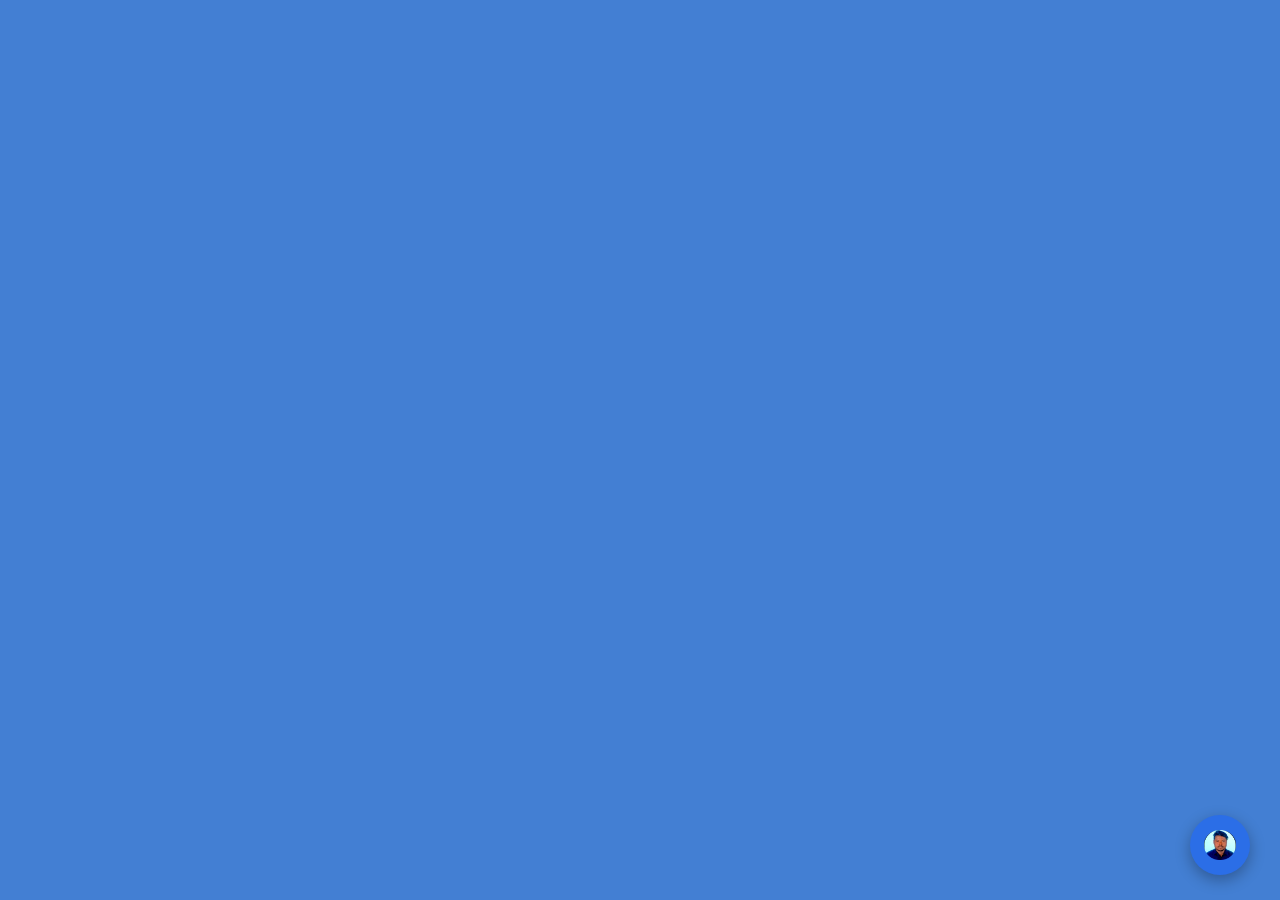
<file: templates/index.html>
<!DOCTYPE html>
<html lang="en">
<head>

<meta charset="UTF-8">
<meta name="viewport" content="width=device-width, initial-scale=1.0">

<title>Viyona Chatbot</title>

<link rel="stylesheet" href="/static/style.css">

</head>

<body>

<div id="chatbot-icon">
<img src="/static/logo.png">
</div>

<div id="chatbox">

<!-- Header -->

<div class="chat-header">

<div class="header-left">
<img src="/static/logo1.jpg">
<div>
<div class="bot-title">Viyona Bot</div>
<div class="reply-time">Usual reply time: 2-3 minutes</div>
</div>
</div>

<div class="header-actions">
    <span id="close-chat" title="Close">✕</span>
</div>

</div>

<!-- Chat messages (includes integrated options now) -->
<div id="messages"></div>

<!-- Input -->

<div class="chat-input">

<input type="text" id="user-input" placeholder="Type your message...">

<button id="send-btn">Send</button>

</div>

</div>

<script src="/static/script.js"></script>

</body>
</html>
</file>
<file: static/style.css>
body{
font-family:Arial;
background:#437fd3;
margin:0;
}

#chatbot-icon{
position:fixed;
bottom:25px;
right:30px;
width:60px;
height:60px;
background:#2b6ee7;
border-radius:50%;
display:flex;
align-items:center;
justify-content:center;
cursor:pointer;
box-shadow:0 5px 15px rgba(0,0,0,0.3);
}

#chatbot-icon img{
width:32px;
}

#chatbox{
position:fixed;
bottom:20px;
right:20px;
width:350px;
height:600px;
background:white;
border-radius:14px;
display:none;
flex-direction:column;
box-shadow:0 10px 30px rgba(0,0,0,0.3);
overflow:hidden;
}

/* HEADER */

.chat-header{
    background: #2b6ee7;
    color: white;
    padding: 15px 20px;
    display: flex;
    justify-content: space-between;
    align-items: center;
    border-bottom: 1px solid rgba(0,0,0,0.1);
}

.header-left{
display:flex;
align-items:center;
}

.header-left img{
width:36px;
margin-right:10px;
}

.bot-title{
font-weight:bold;
}

.reply-time{
font-size:12px;
opacity:0.8;
}

.header-actions{
font-size:20px;
cursor:pointer;
}

/* CHAT AREA */

#messages{
flex:1;
padding:15px;
overflow-y:auto;
background:#f6f6f6;
}

/* MESSAGE */

.message{
margin-bottom:12px;
display:flex;
align-items:flex-start;
}

.bot img{
width:18px;
height:18px;
margin-right:8px;
border-radius:50%;
flex-shrink:0;
}

.bot span{
    background: #edf2f7;
    color: #2d3748;
    padding: 12px 16px;
    border-radius: 18px 18px 18px 4px;
    max-width: 80%;
    font-size: 15px;
    line-height: 1.4;
    box-shadow: 0 1px 2px rgba(0,0,0,0.05);
}

.typing {
    display: flex;
    align-items: center;
    margin-bottom: 12px;
}

.typing-dots {
    background: #e9eef6;
    padding: 12px 18px;
    border-radius: 18px;
    display: flex;
    gap: 4px;
    align-items: center;
}

.dot {
    width: 6px;
    height: 6px;
    background: #555;
    border-radius: 50%;
    animation: bounce 1.4s infinite ease-in-out both;
}

.dot:nth-child(1) { animation-delay: -0.32s; }
.dot:nth-child(2) { animation-delay: -0.16s; }

@keyframes bounce {
    0%, 80%, 100% { transform: scale(0); }
    40% { transform: scale(1.0); }
}

.user{
justify-content:flex-end;
}

.user span{
    background: #2b6ee7;
    color: white;
    padding: 10px 16px;
    border-radius: 18px 18px 4px 18px;
    font-size: 15px;
    max-width: 80%;
}

/* OPTIONS */

.options-container {
    display: flex;
    flex-direction: column;
    background: white;
    border-radius: 12px;
    overflow: hidden;
    margin: 10px 0 15px 40px; /* Offset to align with bot bubbles */
    width: calc(100% - 60px);
    border: 1px solid #e2e8f0;
    box-shadow: 0 4px 6px -1px rgba(0, 0, 0, 0.1);
}

.option-btn {
    display: flex;
    align-items: center;
    padding: 12px 16px;
    background: white;
    color: #2b6ee7;
    border: none;
    border-bottom: 1px solid #f1f5f9;
    cursor: pointer;
    font-weight: 500;
    font-size: 14px;
    text-align: left;
    transition: background 0.2s ease;
    width: 100%;
}

.option-btn:last-child {
    border-bottom: none;
}

.option-btn:hover {
    background: #f8fafc;
    color: #1a4db3;
}

.option-icon {
    margin-right: 12px;
    font-size: 16px;
}

/* INPUT */

.chat-input{
    display: flex;
    padding: 12px 15px;
    border-top: 1px solid #edf2f7;
    background: white;
}

#user-input{
    flex: 1;
    padding: 10px 15px;
    border-radius: 24px;
    border: 1px solid #e2e8f0;
    margin-right: 8px;
    font-size: 14px;
    outline: none;
}

#user-input:focus {
    border-color: #2b6ee7;
}

#send-btn{
    background: #2b6ee7;
    color: white;
    border: none;
    padding: 8px 18px;
    border-radius: 24px;
    cursor: pointer;
    font-weight: 600;
}
</file>
